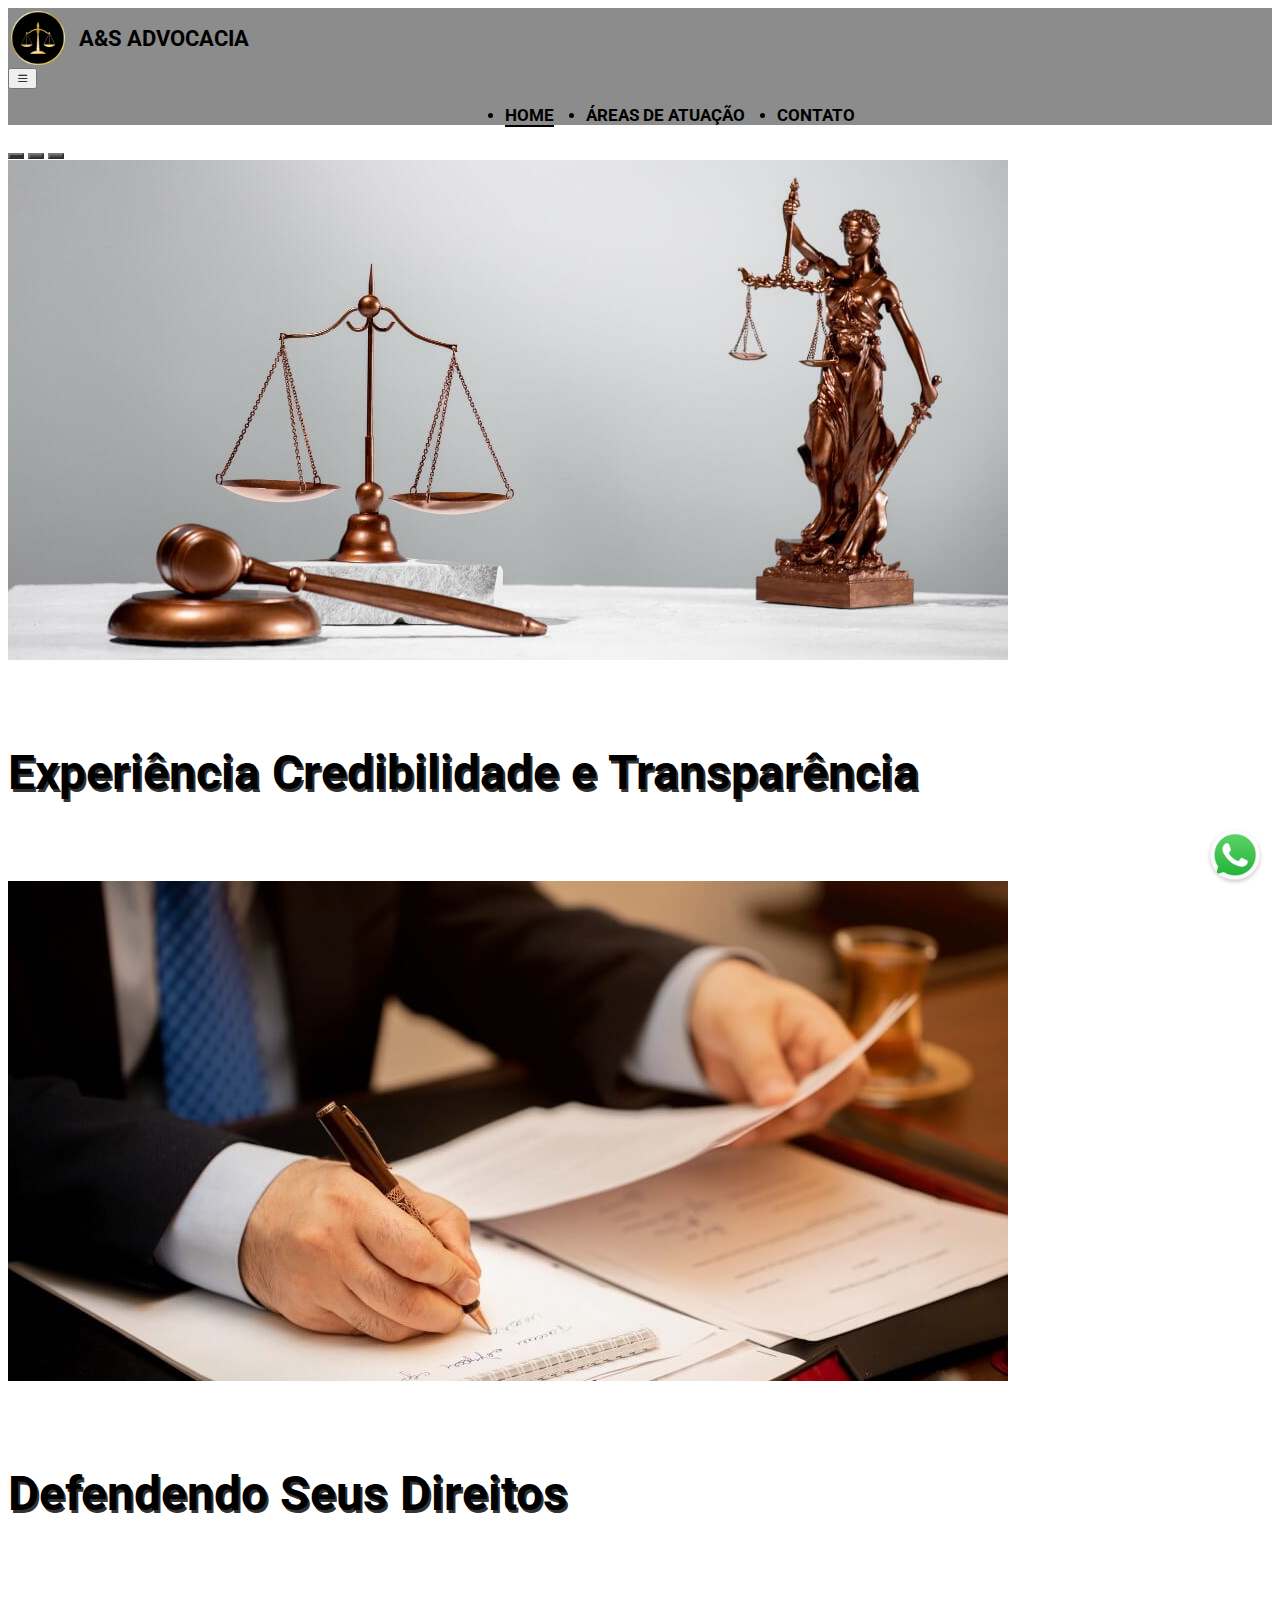
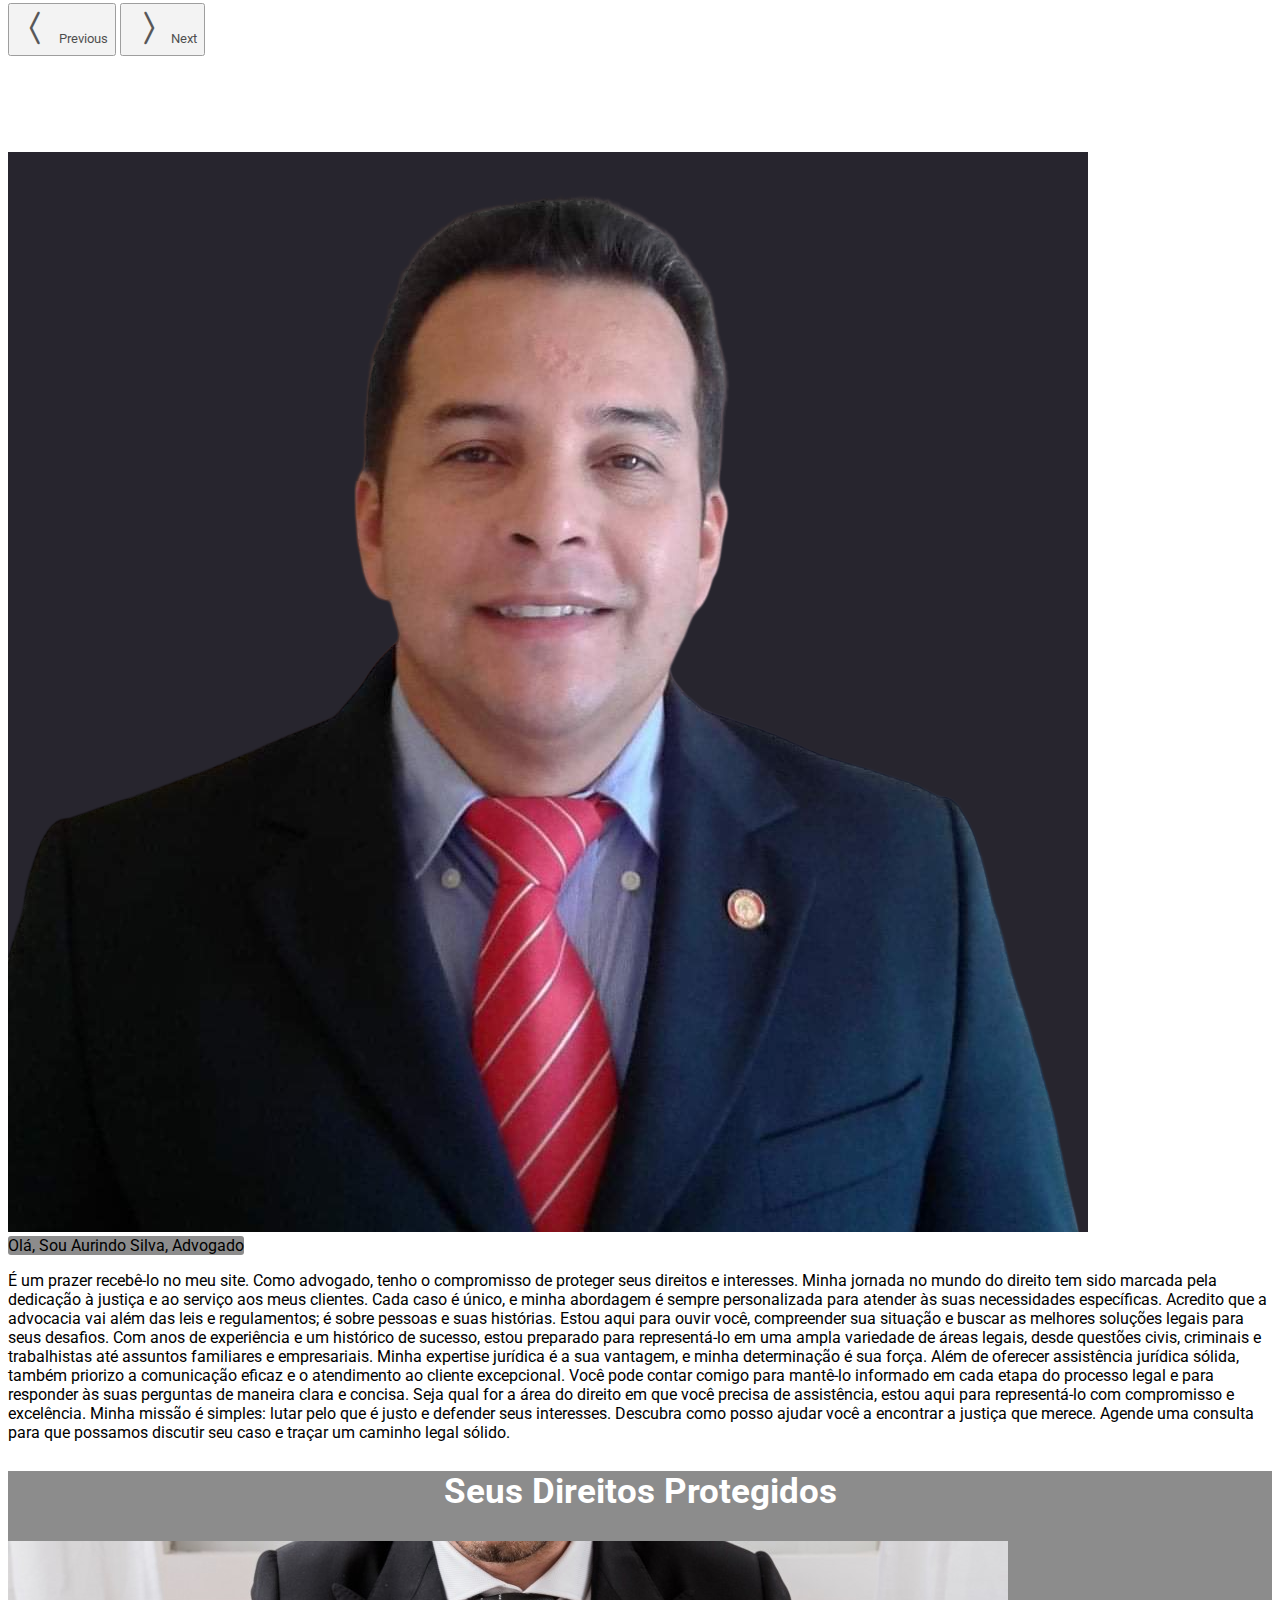
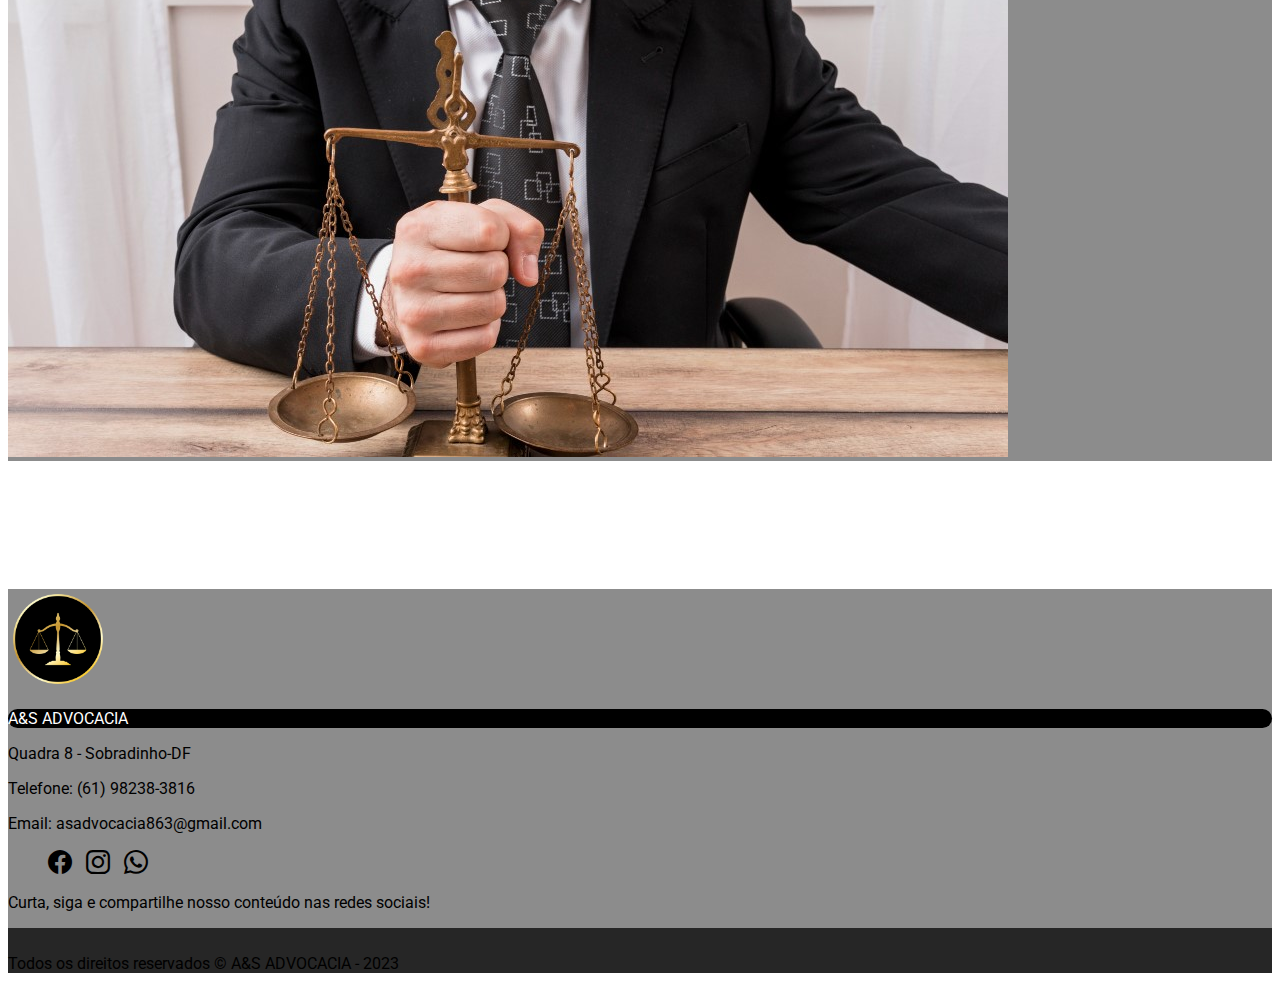
<file: index.html>
<!DOCTYPE html>
<html lang="pt-BR">

<head>
    <meta charset="UTF-8">
    <meta name="viewport" content="width=device-width, initial-scale=1.0">
    <title>A&SADVOCACIA</title>
    <!-- ÍCONE DA URL -->
    <link rel="icon" href="./img/img-icone-url.png" type="image/x-icon">
    <!-- css Bootstrap -->
    <link href="https://cdn.jsdelivr.net/npm/bootstrap@5.3.1/dist/css/bootstrap.min.css" rel="stylesheet"
        integrity="sha384-4bw+/aepP/YC94hEpVNVgiZdgIC5+VKNBQNGCHeKRQN+PtmoHDEXuppvnDJzQIu9" crossorigin="anonymous">
    <!-- Bootsttarp icons -->
    <link rel="stylesheet" href="https://cdn.jsdelivr.net/npm/bootstrap-icons@1.10.5/font/bootstrap-icons.css">
    <!-- css Projeto -->
    <link rel="stylesheet" href="./styles/styles.css">
    <!-- script bootstrap -->
    <script src="https://cdn.jsdelivr.net/npm/bootstrap@5.3.1/dist/js/bootstrap.bundle.min.js"
        integrity="sha384-HwwvtgBNo3bZJJLYd8oVXjrBZt8cqVSpeBNS5n7C8IVInixGAoxmnlMuBnhbgrkm" crossorigin="anonymous">
    </script>
</head>

<body>

    <!-- NAVBAR -->
    <nav class="navbar navbar-expand-lg  bg-primary-color" id="navbar">
        <div class="container">
            <div class="navbar-brand">
                <img src="./img/img-logo-adv.png" alt="Logo" />
                <span>A&S ADVOCACIA</span>
            </div>
            <button class="navbar-toggler" type="button" data-bs-toggle="collapse" data-bs-target="#navbar-items"
                aria-controls="navbar-items" aria-expanded="false" aria-label="Toggle navigation">
                <i class="bi bi-list"></i>
            </button>
            <div class="collapse navbar-collapse" id="navbar-items">
                <ul class="navbar-nav me-auto mb-2 mb-lg-0">
                    <li class="nav-item">
                        <a class="nav-link active" aria-current="page" href="./index.html">HOME</a>
                    </li>
                    <li class="nav-item">
                        <a class="nav-link" href="atuacao.html">ÁREAS DE ATUAÇÃO</a>
                    </li>
                    <li class="nav-item">
                        <a class="nav-link" href="./contato.html">CONTATO</a>
                    </li>
                </ul>
            </div>
        </div>
    </nav>

    <!-- SLIDER -->
    <div id="slider-container">
        <div id="slider" class="carousel slide" data-bs-ride="carousel">
            <div class="carousel-indicators">
                <button type="button" data-bs-target="#slider" data-bs-slide-to="0" class="active" aria-current="true"
                    aria-label="Slide 1"></button>
                <button type="button" data-bs-target="#slider" data-bs-slide-to="1" aria-label="Slide 2"></button>
                <button type="button" data-bs-target="#slider" data-bs-slide-to="2" aria-label="Slide 3"></button>
            </div>
            <div class="carousel-inner">
                <div class="carousel-item active">
                    <img src="./img/img-adv-fundo.jpg" class="d-block w-100" alt="sorvetes variados" />
                    <div class="carousel-caption">
                        <h5>Experiência Credibilidade e Transparência</h5>
                    </div>
                </div>
                <div class="carousel-item">
                    <img src="./img/img-advogado-caneta.jpg" class="d-block w-100" alt="Picoles Extrusados" />
                    <div class="carousel-caption">
                        <h5>Defendendo Seus Direitos</h5>
                    </div>
                </div>
            </div>
            <button class="carousel-control-prev" type="button" data-bs-target="#slider" data-bs-slide="prev">
                <i class="bi bi-chevron-compact-left"></i>
                <span class="visually-hidden">Previous</span>
            </button>
            <button class="carousel-control-next" type="button" data-bs-target="#slider" data-bs-slide="next">
                <i class="bi bi-chevron-compact-right"></i>
                <span class="visually-hidden">Next</span>
            </button>
        </div>

        <div class="container my-5">
            <div class="row justify-content-center">
                <div class="col-md-5">
                    <img src="./img/img-aurindo-black.png" class="img-fluid rounded" alt="Crianca com Sorvete">
                </div>
                <div class="col-md-5">
                    <p class="p-aurindo"> Olá, Sou Aurindo Silva, Advogado</p>
                    <p>
                        É um prazer recebê-lo no meu site.
                        Como advogado, tenho o compromisso de proteger seus direitos e interesses.

                        Minha jornada no mundo do direito tem sido marcada pela dedicação à justiça e ao serviço aos
                        meus clientes. Cada caso é único, e minha abordagem é sempre personalizada para atender às suas
                        necessidades específicas.

                        Acredito que a advocacia vai além das leis e regulamentos; é sobre pessoas e suas histórias.
                        Estou aqui para ouvir você, compreender sua situação e buscar as melhores soluções legais para
                        seus desafios.

                        Com anos de experiência e um histórico de sucesso, estou preparado para representá-lo em uma
                        ampla variedade de áreas legais, desde questões civis, criminais e trabalhistas até assuntos
                        familiares e empresariais. Minha expertise jurídica é a sua vantagem, e minha determinação é sua
                        força.

                        Além de oferecer assistência jurídica sólida, também priorizo a comunicação eficaz e o
                        atendimento ao cliente excepcional. Você pode contar comigo para mantê-lo informado em cada
                        etapa do processo legal e para responder às suas perguntas de maneira clara e concisa.

                        Seja qual for a área do direito em que você precisa de assistência, estou aqui para
                        representá-lo com compromisso e excelência. Minha missão é simples: lutar pelo que é justo e
                        defender seus interesses.

                        Descubra como posso ajudar você a encontrar a justiça que merece. Agende uma consulta para que
                        possamos discutir seu caso e traçar um caminho legal sólido.
                    </p>
                </div>
            </div>
        </div>

        <div class="container my-5 container-direitos">
            <div class="row justify-content-center align-items-center">
                <h2 class="titulo-martelo">Seus Direitos Protegidos</h2>
                <div class="row justify-content-center align-items-center">
                    <img src="./img/img-balanca-edit.jpg" alt="Picoles">
                </div>
            </div>
        </div>

        <footer class="footer bg-primary-color">
            <div class="container py-5">
                <div class="row align-items-center">
                    <div class="col-md-4 text-center">
                        <img src="./img/img-logo-adv.png" alt="Logo" class="footer-logo">
                        <div class="txt-foter">
                            <p class="txt-redes">A&S ADVOCACIA</p>
                        </div>
                    </div>
                    <div class="col-md-4 text-center text-endereco">
                        <p class="mb-0">Quadra 8 - Sobradinho-DF</p>
                        <p class="mb-0">Telefone: (61) 98238-3816</p>
                        <p class="mb-0">Email: asadvocacia863@gmail.com</p>
                    </div>
                    <div class="col-md-4 text-center">
                        <ul class="list-inline footer-social mb-0">
                            <li class="list-inline-item"><a
                                    href="https://www.facebook.com/aurindo.silva?mibextid=ZbWKwL" target="_blank"><i
                                        class="bi bi-facebook"></i></a></li>
                            <li class="list-inline-item"><a
                                    href="https://instagram.com/aurindosilva?igshid=MzRlODBiNWFlZA==" target="_blank"><i
                                        class="bi bi-instagram"></i></a></li>
                            <li class="list-inline-item"><a
                                    href="https://api.whatsapp.com/send?phone=61982383816&text=A$S Advocacia"
                                    target="_blank"><i class="bi bi-whatsapp"></i></a></li>
                        </ul>
                        <p>Curta, siga e compartilhe nosso conteúdo nas redes sociais!</p>
                    </div>
                </div>
            </div>
            <div class="text-center text-white pb-2 footer-bottom">
                <p class="p-direitos">Todos os direitos reservados &copy; A&S ADVOCACIA - 2023</p>
            </div>
        </footer>

        <div class="custom-icon">
            <a href="https://api.whatsapp.com/send?phone=61982383816&text=A&S Advocacia" target="_blank">
                <img src="./img/img-whatsapp.png" alt="Whatsapp">
            </a>
        </div>
</body>

</html>
</file>
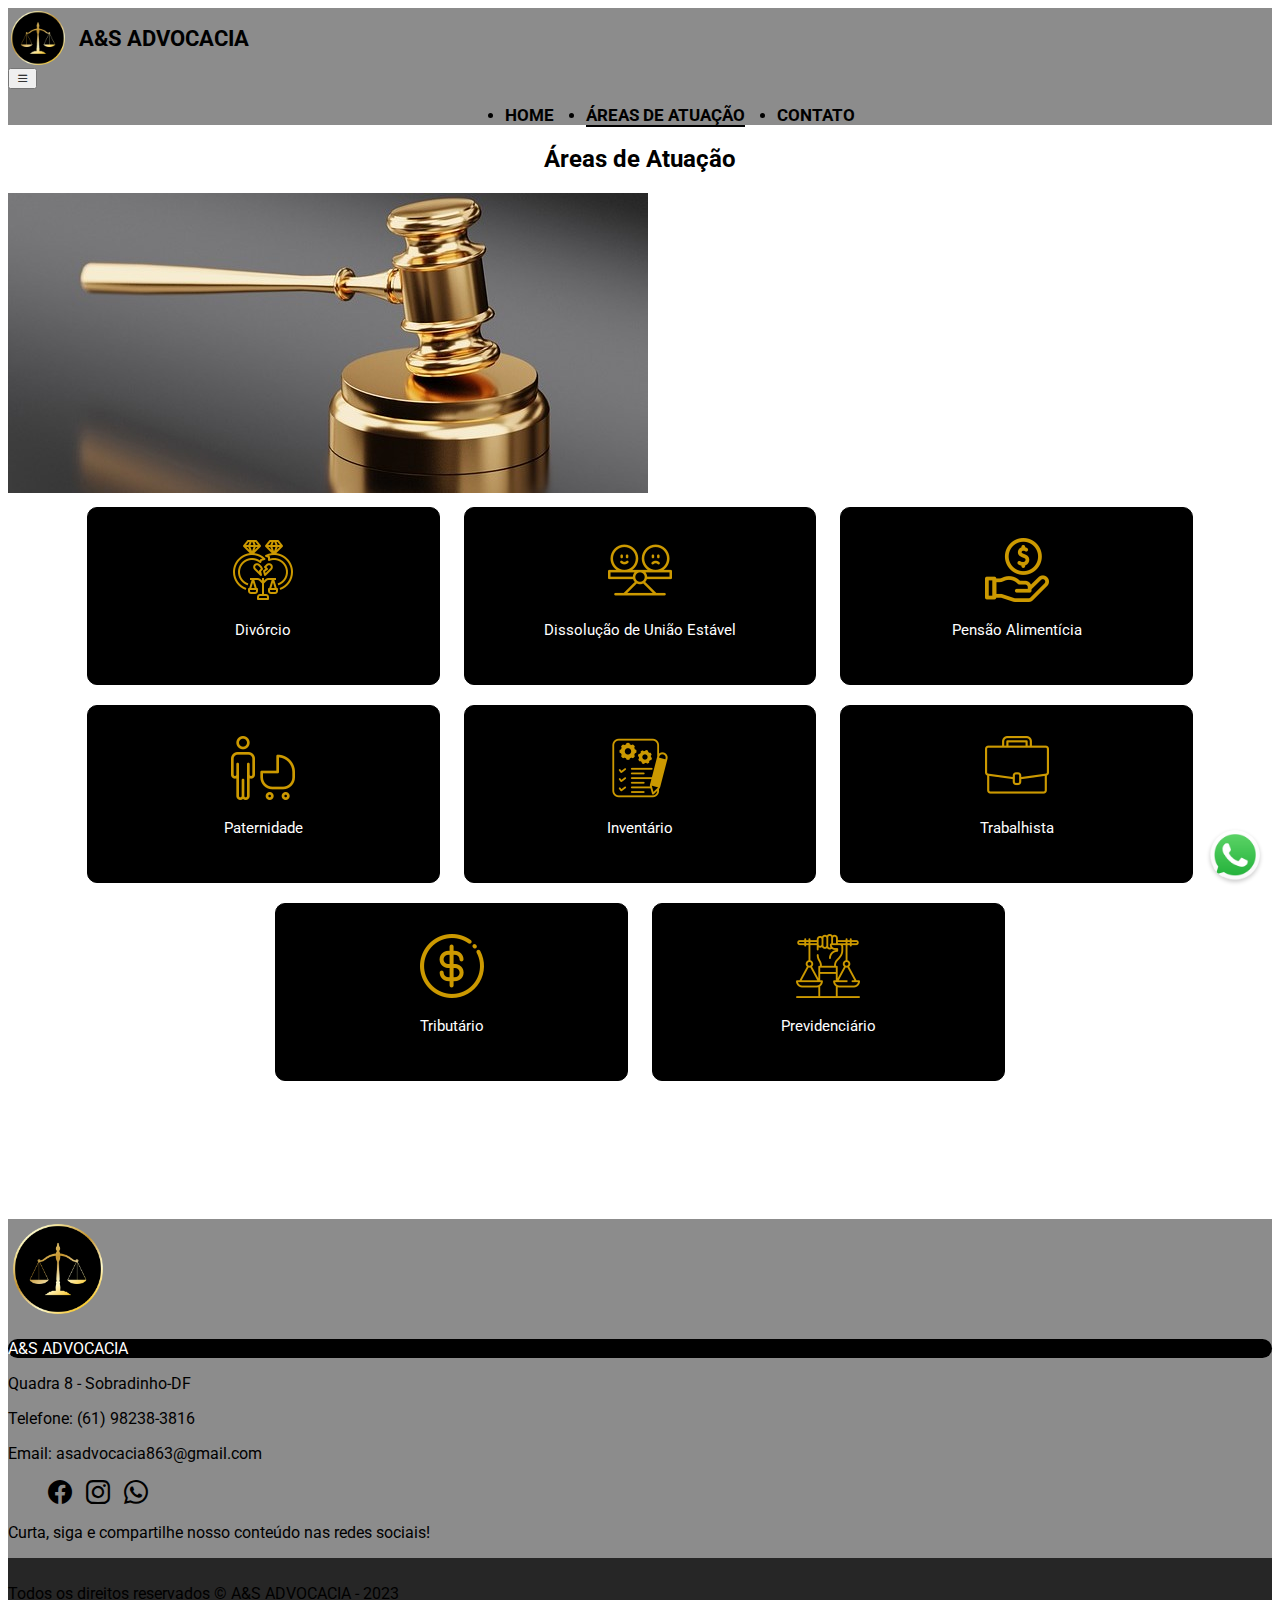
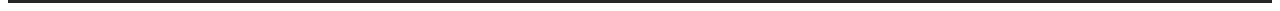
<file: atuacao.html>
<!DOCTYPE html>
<html lang="pt-BR">

<head>
    <meta charset="UTF-8">
    <meta name="viewport" content="width=device-width, initial-scale=1.0">
    <title>A&SADVOCACIA</title>
    <!-- ÍCONE DA URL -->
    <link rel="icon" href="./img/img-icone-url.png" type="image/x-icon">
    <!-- css Bootstrap -->
    <link href="https://cdn.jsdelivr.net/npm/bootstrap@5.3.1/dist/css/bootstrap.min.css" rel="stylesheet"
        integrity="sha384-4bw+/aepP/YC94hEpVNVgiZdgIC5+VKNBQNGCHeKRQN+PtmoHDEXuppvnDJzQIu9" crossorigin="anonymous">
    <!-- Bootsttarp icons -->
    <link rel="stylesheet" href="https://cdn.jsdelivr.net/npm/bootstrap-icons@1.10.5/font/bootstrap-icons.css">
    <!-- css Projeto -->
    <link rel="stylesheet" href="./styles/styles.css">
    <!-- script bootstrap -->
    <script src="https://cdn.jsdelivr.net/npm/bootstrap@5.3.1/dist/js/bootstrap.bundle.min.js"
        integrity="sha384-HwwvtgBNo3bZJJLYd8oVXjrBZt8cqVSpeBNS5n7C8IVInixGAoxmnlMuBnhbgrkm" crossorigin="anonymous">
    </script>
</head>

<body>

    <!-- NAVBAR -->
    <nav class="navbar navbar-expand-lg  bg-primary-color" id="navbar">
        <div class="container">
            <div class="navbar-brand">
                <img src="./img/img-logo-adv.png" alt="Logo" />
                <span>A&S ADVOCACIA</span>
            </div>
            <button class="navbar-toggler" type="button" data-bs-toggle="collapse" data-bs-target="#navbar-items"
                aria-controls="navbar-items" aria-expanded="false" aria-label="Toggle navigation">
                <i class="bi bi-list"></i>
            </button>
            <div class="collapse navbar-collapse" id="navbar-items">
                <ul class="navbar-nav me-auto mb-2 mb-lg-0">
                    <li class="nav-item">
                        <a class="nav-link" aria-current="page" href="./index.html">HOME</a>
                    </li>
                    <li class="nav-item">
                        <a class="nav-link active" href="atuacao.html">ÁREAS DE ATUAÇÃO</a>
                    </li>
                    <li class="nav-item">
                        <a class="nav-link" href="./contato.html">CONTATO</a>
                    </li>
                </ul>
            </div>
        </div>
    </nav>

    <div class="container my-5">
        <h2 class="h2-atuacao">Áreas de Atuação</h2>
        <div class="row justify-content-center align-items-center">
            <div class="row justify-content-center align-items-center">
                <img src="./img/img-martelo-ouro.jpg" alt="Picoles">
            </div>
        </div>
    </div>

    <div class="container container-icons">
        <div class="card">
            <img src="./img/divorcio-2.png">
            <p class="p-atuacao">Divórcio</p>
        </div>

        <div class="card">
            <img src="./img/emocoes.png">
            <p class="p-atuacao">Dissolução de União Estável</p>
        </div>
        <div class="card card-large">
            <img src="./img/pensao-editado.png">
            <p class="p-atuacao">Pensão Alimentícia</p>
        </div>
        <div class="card card-large">
            <img src="./img/paternidade.png">
            <p class="p-atuacao">Paternidade</p>
        </div>
        <div class="card card-large">
            <img src="./img/inventario.png" alt="">
            <p class="p-atuacao">Inventário</p>
        </div>
        <div class="card card-large">
            <img src="./img/mala-de-viagem.png">
            <p class="p-atuacao">Trabalhista</p>
        </div>
        <div class="card card-large">
            <img src="./img/cifrao.png">
            <p class="p-atuacao">Tributário</p>
        </div>
        <div class="card card-large">
            <img src="./img/direito-civil.png" class="img-atuacao">
            <p class="p-atuacao">Previdenciário</p>
        </div>
    </div>

    <footer class="footer bg-primary-color">
        <div class="container py-5">
            <div class="row align-items-center">
                <div class="col-md-4 text-center">
                    <img src="./img/img-logo-adv.png" alt="Logo" class="footer-logo">
                    <div class="txt-foter">
                        <p class="txt-redes">A&S ADVOCACIA</p>
                    </div>
                </div>
                <div class="col-md-4 text-center text-endereco">
                    <p class="mb-0">Quadra 8 - Sobradinho-DF</p>
                    <p class="mb-0">Telefone: (61) 98238-3816</p>
                    <p class="mb-0">Email: asadvocacia863@gmail.com</p>
                </div>
                <div class="col-md-4 text-center">
                    <ul class="list-inline footer-social mb-0">
                        <li class="list-inline-item"><a href="https://www.facebook.com/aurindo.silva?mibextid=ZbWKwL"
                                target="_blank"><i class="bi bi-facebook"></i></a></li>
                        <li class="list-inline-item"><a
                                href="https://instagram.com/aurindosilva?igshid=MzRlODBiNWFlZA==" target="_blank"><i
                                    class="bi bi-instagram"></i></a></li>
                        <li class="list-inline-item"><a
                                href="https://api.whatsapp.com/send?phone=61982383816&text=A$S Advocacia"
                                target="_blank"><i class="bi bi-whatsapp"></i></a></li>
                    </ul>
                    <p>Curta, siga e compartilhe nosso conteúdo nas redes sociais!</p>
                </div>
            </div>
        </div>
        <div class="text-center text-white pb-2 footer-bottom">
            <p class="p-direitos">Todos os direitos reservados &copy; A&S ADVOCACIA - 2023</p>
        </div>
    </footer>

    <div class="custom-icon">
        <a href="https://api.whatsapp.com/send?phone=61982383816&text=A&S Advocacia" target="_blank">
            <img src="./img/img-whatsapp.png" alt="Whatsapp">
        </a>
    </div>
</body>

</html>
</file>
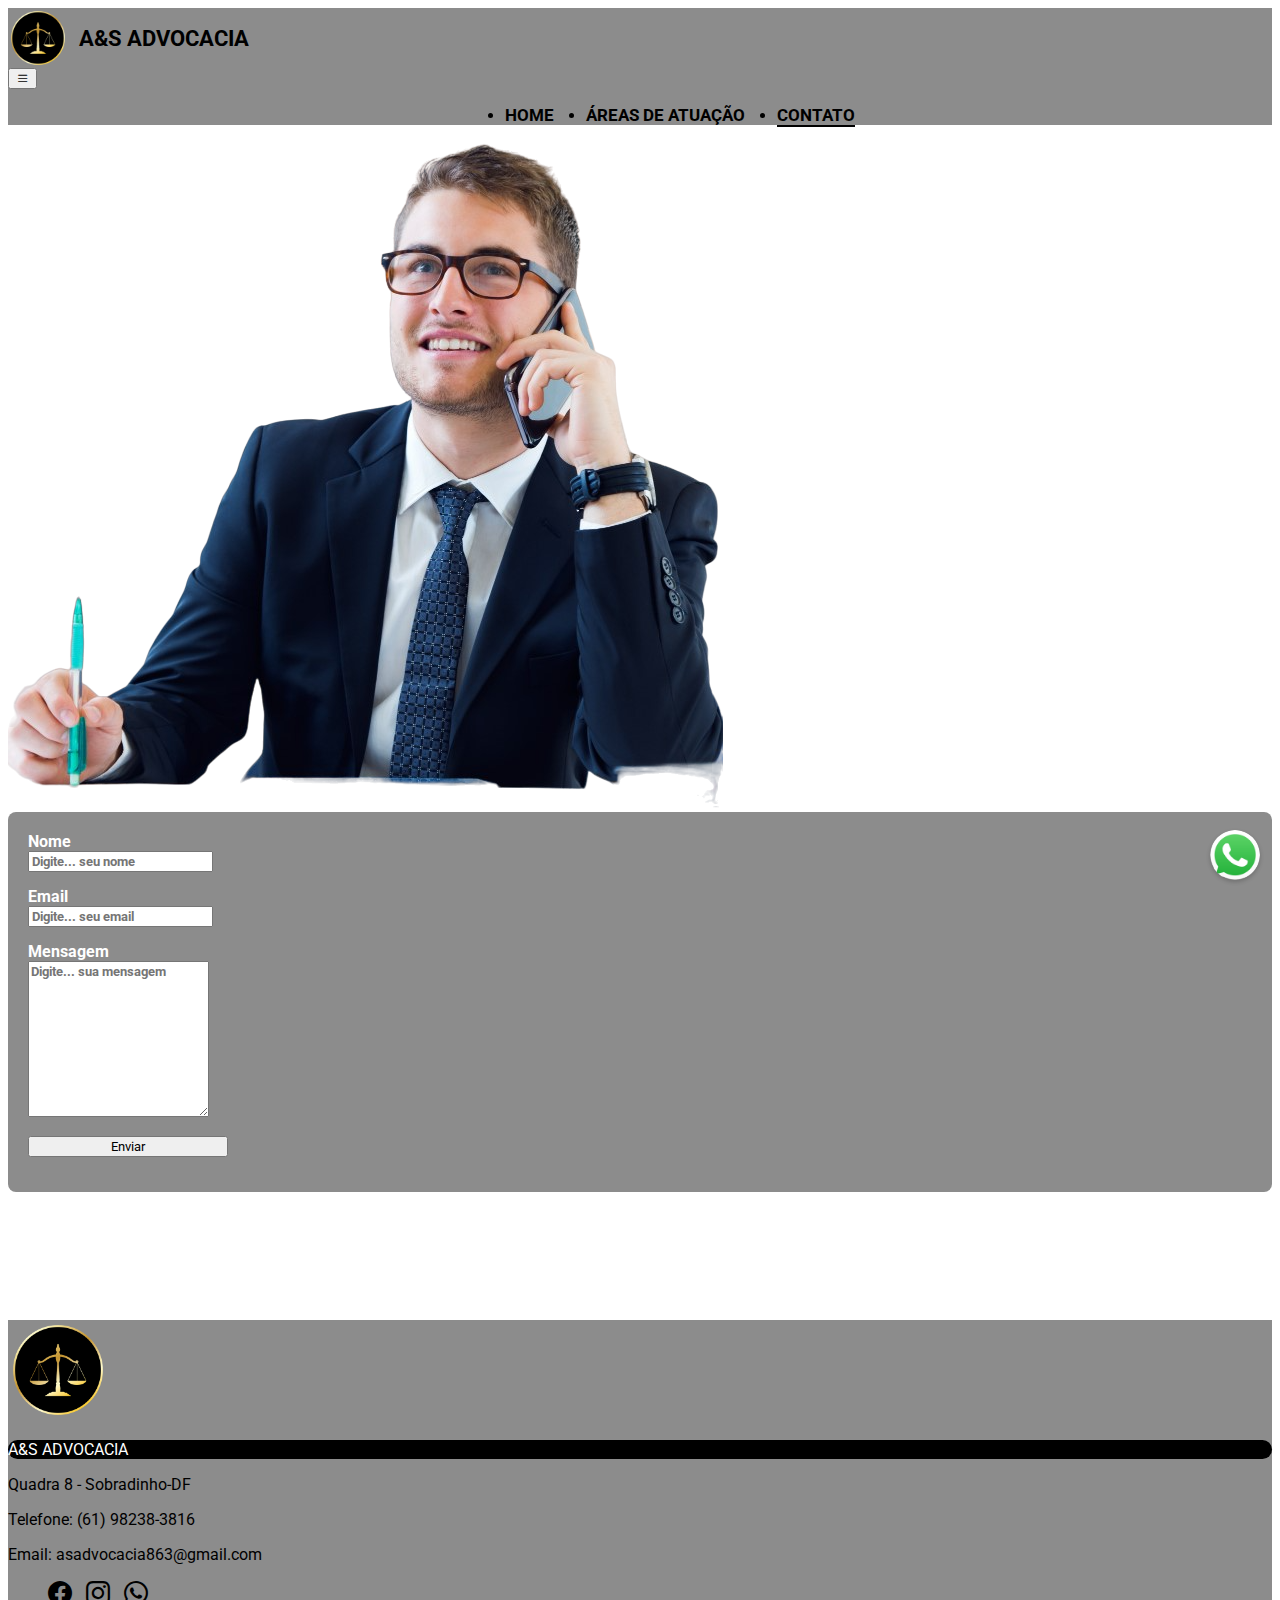
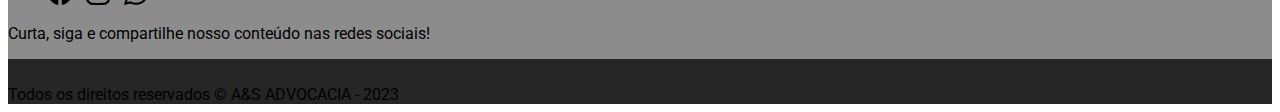
<file: contato.html>
<!DOCTYPE html>
<html lang="pt-BR">

<head>
    <meta charset="UTF-8">
    <meta name="viewport" content="width=device-width, initial-scale=1.0">
    <title>A&SADVOCACIA</title>
    <!-- ÍCONE DA URL -->
    <link rel="icon" href="./img/img-icone-url.png" type="image/x-icon">
    <!-- css Bootstrap -->
    <link href="https://cdn.jsdelivr.net/npm/bootstrap@5.3.1/dist/css/bootstrap.min.css" rel="stylesheet"
        integrity="sha384-4bw+/aepP/YC94hEpVNVgiZdgIC5+VKNBQNGCHeKRQN+PtmoHDEXuppvnDJzQIu9" crossorigin="anonymous">
    <!-- Bootsttarp icons -->
    <link rel="stylesheet" href="https://cdn.jsdelivr.net/npm/bootstrap-icons@1.10.5/font/bootstrap-icons.css">
    <!-- css Projeto -->
    <link rel="stylesheet" href="./styles/styles.css">
    <!-- script bootstrap -->
    <script src="https://cdn.jsdelivr.net/npm/bootstrap@5.3.1/dist/js/bootstrap.bundle.min.js"
        integrity="sha384-HwwvtgBNo3bZJJLYd8oVXjrBZt8cqVSpeBNS5n7C8IVInixGAoxmnlMuBnhbgrkm" crossorigin="anonymous">
    </script>
</head>

<body>

    <!-- NAVBAR -->
    <nav class="navbar navbar-expand-lg  bg-primary-color" id="navbar">
        <div class="container">
            <div class="navbar-brand">
                <img src="./img/img-logo-adv.png" alt="Logo" />
                <span>A&S ADVOCACIA</span>
            </div>
            <button class="navbar-toggler" type="button" data-bs-toggle="collapse" data-bs-target="#navbar-items"
                aria-controls="navbar-items" aria-expanded="false" aria-label="Toggle navigation">
                <i class="bi bi-list"></i>
            </button>
            <div class="collapse navbar-collapse" id="navbar-items">
                <ul class="navbar-nav me-auto mb-2 mb-lg-0">
                    <li class="nav-item">
                        <a class="nav-link" aria-current="page" href="./index.html">HOME</a>
                    </li>
                    <li class="nav-item">
                        <a class="nav-link" href="atuacao.html">ÁREAS DE ATUAÇÃO</a>
                    </li>
                    <li class="nav-item">
                        <a class="nav-link active" href="./contato.html">CONTATO</a>
                    </li>
                </ul>
            </div>
        </div>
    </nav>

    <div class="container my-5">
        <div class="row justify-content-center align-items-center">
            <div class="col-md-5">
                <img src="./img/img-homem-phone.png" class="img-fluid" alt="Foto">
            </div>
            <div class="col-md-6">
                <form action="https://formsubmit.co/asadvocacia863@gmail.com" method="POST" class="form-container">
                    <div class="mb-3">
                        <label for="nome" class="form-label">Nome</label>
                        <input type="text" class="form-control" id="nome" name="nome" placeholder="Digite... seu nome"
                            required>

                    </div>
                    <div class="mb-3">
                        <label for="email" class="form-label">Email</label>
                        <input type="email" class="form-control" id="email" name="email"
                            placeholder="Digite... seu email" required>
                    </div>
                    <div class="mb-3">
                        <label for="mensagem" class="form-label">Mensagem</label>
                        <textarea class="form-control" id="mensagem" name="mensagem" rows="4"
                            placeholder="Digite... sua mensagem" required></textarea>
                        <input type="hidden" name="_subject" value="Nova mensagem do site A&S Advocacia">
                    </div>
                    <!-- Campo extra para redirecionar para a página de sucesso após o envio -->
                    <input type="hidden" name="_next" value="https://asadvocacia.netlify.app/emailSucesso.html">
                    <div>
                        <button type="submit" class="btn btn-primary btn-enviar">Enviar</button>
                    </div>
                </form>
            </div>

        </div>
    </div>

    <footer class="footer bg-primary-color">
        <div class="container py-5">
            <div class="row align-items-center">
                <div class="col-md-4 text-center">
                    <img src="./img/img-logo-adv.png" alt="Logo" class="footer-logo">
                    <div class="txt-foter">
                        <p class="txt-redes">A&S ADVOCACIA</p>
                    </div>
                </div>
                <div class="col-md-4 text-center text-endereco">
                    <p class="mb-0">Quadra 8 - Sobradinho-DF</p>
                    <p class="mb-0">Telefone: (61) 98238-3816</p>
                    <p class="mb-0">Email: asadvocacia863@gmail.com</p>
                </div>
                <div class="col-md-4 text-center">
                    <ul class="list-inline footer-social mb-0">
                        <li class="list-inline-item"><a href="https://www.facebook.com/aurindo.silva?mibextid=ZbWKwL"
                                target="_blank"><i class="bi bi-facebook"></i></a></li>
                        <li class="list-inline-item"><a
                                href="https://instagram.com/aurindosilva?igshid=MzRlODBiNWFlZA==" target="_blank"><i
                                    class="bi bi-instagram"></i></a></li>
                        <li class="list-inline-item"><a
                                href="https://api.whatsapp.com/send?phone=61982383816&text=A$S Advocacia"
                                target="_blank"><i class="bi bi-whatsapp"></i></a></li>
                    </ul>
                    <p>Curta, siga e compartilhe nosso conteúdo nas redes sociais!</p>
                </div>
            </div>
        </div>
        <div class="text-center text-white pb-2 footer-bottom">
            <p class="p-direitos">Todos os direitos reservados &copy; A&S ADVOCACIA - 2023</p>
        </div>
    </footer>

    <div class="custom-icon">
        <a href="https://api.whatsapp.com/send?phone=61982383816&text=A&S Advocacia" target="_blank">
            <img src="./img/img-whatsapp.png" alt="Whatsapp">
        </a>
    </div>

</body>

</html>
</file>
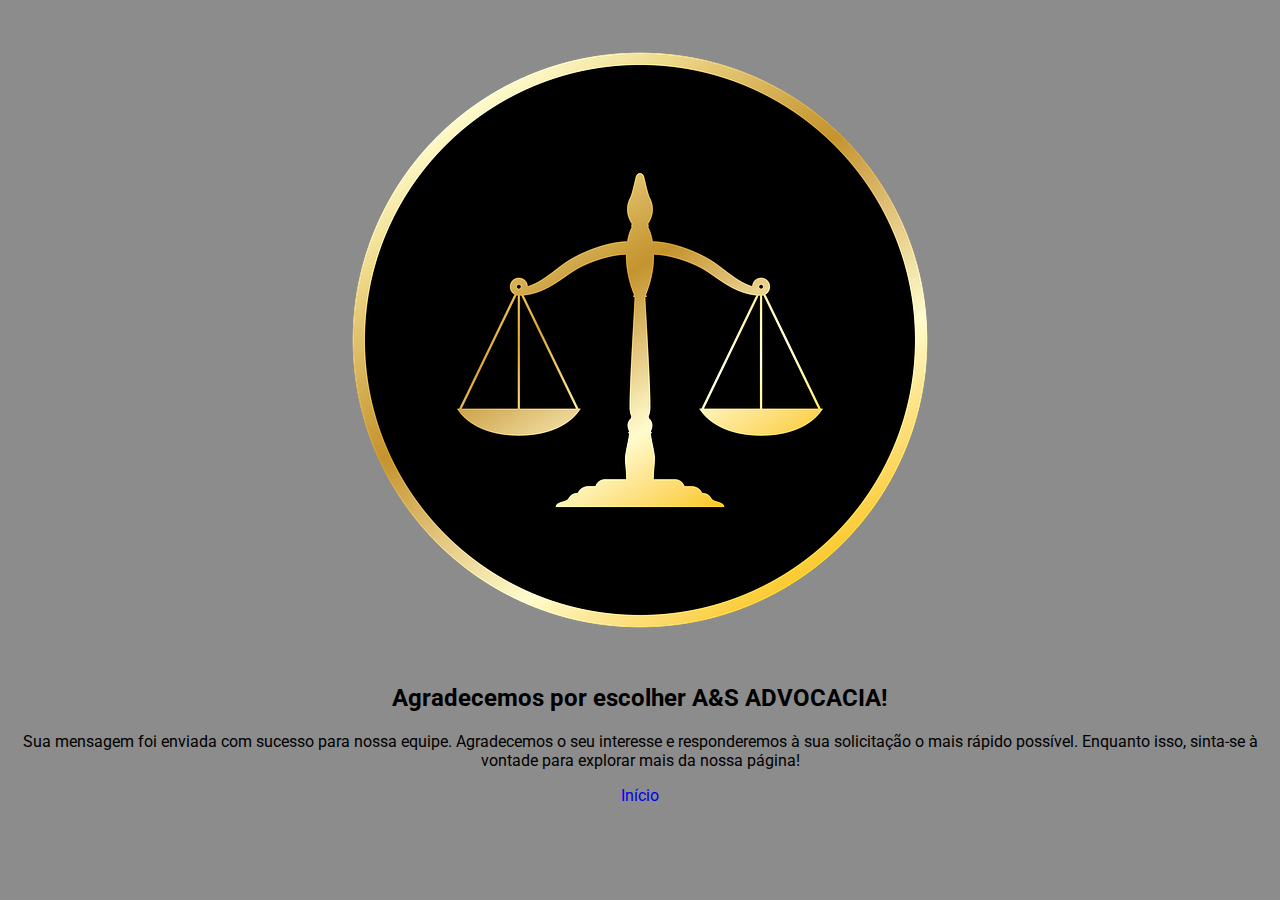
<file: emailSucesso.html>
<!DOCTYPE html>
<html lang="en">

<head>
    <meta charset="UTF-8">
    <meta name="viewport" content="width=device-width, initial-scale=1.0">
    <title>A&SADVOCACIA</title>
    <!-- ÍCONE DA URL -->
    <link rel="icon" href="./img/img-icone-url.png" type="image/x-icon">
    <!-- css Bootstrap -->
    <link href="https://cdn.jsdelivr.net/npm/bootstrap@5.3.1/dist/css/bootstrap.min.css" rel="stylesheet"
        integrity="sha384-4bw+/aepP/YC94hEpVNVgiZdgIC5+VKNBQNGCHeKRQN+PtmoHDEXuppvnDJzQIu9" crossorigin="anonymous">
    <!-- Bootsttarp icons -->
    <link rel="stylesheet" href="https://cdn.jsdelivr.net/npm/bootstrap-icons@1.10.5/font/bootstrap-icons.css">
    <!-- css Projeto -->
    <link rel="stylesheet" href="./styles/styles.css">
    <!-- script bootstrap -->
    <script src="https://cdn.jsdelivr.net/npm/bootstrap@5.3.1/dist/js/bootstrap.bundle.min.js"
        integrity="sha384-HwwvtgBNo3bZJJLYd8oVXjrBZt8cqVSpeBNS5n7C8IVInixGAoxmnlMuBnhbgrkm" crossorigin="anonymous">
    </script>
</head>

<body class="sucesso">

    <!-- <div class="container container-sucesso">
        <div>
            <img src="./img/img-logo-adv.png" class="img-fluid" alt="Logo" />
            <h2>Agradecemos por escolher A&S ADVOCACIA!</h2>
            <p>Sua mensagem foi enviada com sucesso para nossa equipe. Agradecemos o seu interesse e responderemos à sua
                solicitação o mais rápido possível. Enquanto isso, sinta-se à vontade para explorar mais da nossa
                página!
            </p>
            <a href="./index.html" class="btn btn-primary btn-sucesso col-3">Início</a>
        </div>
    </div> -->

    <div class="container container-sucesso">
        <img src="./img/img-logo-adv.png" class="img-fluid img-logo" alt="Logo" />
        <h2>Agradecemos por escolher A&S ADVOCACIA!</h2>
        <p>Sua mensagem foi enviada com sucesso para nossa equipe. Agradecemos o seu interesse e responderemos à sua
            solicitação o mais rápido possível. Enquanto isso, sinta-se à vontade para explorar mais da nossa página!
        </p>
        <a href="./index.html" class="btn btn-primary btn-sucesso">Início</a>
    </div>


</body>

</html>
</file>
<file: styles/styles.css>
@import url('https://fonts.googleapis.com/css2?family=Anton&family=Libre+Baskerville:ital,wght@0,400;0,700;1,400&family=Lobster&family=Lumanosimo&family=Open+Sans:ital,wght@0,500;1,700&family=Oswald:wght@700&family=Poppins:wght@100;300;500&family=Roboto:ital,wght@0,100;0,300;0,400;0,500;0,700;0,900;1,100;1,300;1,400;1,500;1,700;1,900&family=Teko:wght@700&family=Ubuntu:ital,wght@0,400;0,500;0,700;1,300;1,400;1,500;1,700&display=swap');

* {
    font-family: 'roboto';
}

/* NAVBAR */
#navbar {
    background: #8c8c8c;

}

#navbar a {
    color: black;
    font-size: 17px;
    font-weight: bold;
    align-items: center;
}

#navbar a:hover {
    color: white;
}

#navbar .active {
    border-bottom: 2px solid black;
}

.navbar-brand {
    display: flex;
}

.navbar-brand img {
    width: 60px;
}

.navbar-brand span {
    font-weight: 700;
    font-size: 1.4em;
    margin-left: 0.5em;
}

.navbar-brand {
    align-items: center;
}

#navbar-items .navbar-nav {
    display: flex;
    justify-content: center;
    width: 100%;
}


#navbar-items .nav-item {
    margin: 0 1em;
}

#slider {
    margin-bottom: 6em;
}

#slider .carousel-caption h5 {
    font-size: 2.5em;
    text-shadow: #000 2px 2px;
}

#slider .btn {
    padding: 0.3em 0.8em;
    font-size: 1em;
    margin-top: 1em;
}

.carousel-control-prev,
.carousel-control-next {
    opacity: 0.7;
}

.carousel-control-prev i,
.carousel-control-next i {
    color: #111;
    font-size: 3em;
}

.carousel-indicators [data-bs-target] {
    background-color: #222;
    opacity: 0.8;
}

.carousel-indicators .active {
    background-color: #000;
}

.titulo-martelo {
    color: white;
    text-align: center;
    font-weight: bold;
    font-size: 35px;
    font-family: 'roboto';
}

.h2-atuacao {
    text-align: center;
    font-weight: bold;

}

.container-direitos {
    background: #8c8c8c;
}

a {
    text-decoration: none;
}

h4 {
    color: black;
    text-align: center;
    margin-bottom: 1em;
}

.p-aurindo {
    background: #8c8c8c;
    display: inline;
    border-radius: 3px;
}

.card {
    font-size: 15px;
    display: inline-block;
    width: 23%;
    padding: 30px;
    margin: 10px;
    border: 1px solid black;
    color: white;
    border-radius: 10px;
    cursor: pointer;
    background: #e0e0d1;
    text-align: center;
    justify-content: center;
    align-items: center;
    background: black;

}

.container-icons {
    text-align: center;
}

@media (max-width: 768px) {
    .card {
        width: 100%;
        /* Defina a largura como 100% para ocupar a largura total da tela em dispositivos menores */
        margin: 10px 0;
        /* Removi a margem horizontal para ajustar a visualização em tela cheia */
    }
}

.card:hover {
    padding: 30px;
    box-shadow: 0 5px 15px 0 rgba(0, 0, 0, 0.3);
    transition: all 0.6s cubic-bezier(0.165, 0.84, 0.44, 1);
    transform: scale(1.1, 1.1);
}

.p-atuacao {
    font-size: 15px;
}

form {
    margin: 0 auto;
    background-color: #8c8c8c;
    color: #fff;
    padding: 20px;
    border-radius: 8px;
}

form div {
    margin-bottom: 15px;
}

form label {
    display: block;
    font-weight: bold;
}

form textarea {
    height: 150px;
}

.btn-hover:hover {
    background: #0033cc;
}

.btn {
    width: 200px;
}

.sucesso {
    background: #8c8c8c;
}

/* .container-sucesso {
    width: 500px;
    text-align: center;
    align-items: center;
} */

.container-sucesso {
    text-align: center;
    margin-top: 20px;
}

.img-logo {
    max-width: 100%;
    height: auto;
}

footer {
    margin-top: 8rem;
}

footer.footer {
    background-color: #8c8c8c;
    color: black;
}

footer.footer a {
    color: black;
    text-decoration: none;
}

footer.footer a:hover {
    color: white;
}

.footer-info p {
    margin: 0;
    padding: 0.25rem 0;
}

.footer-social li {
    display: inline-block;
    margin-right: 10px;
}

.footer-social i {
    font-size: 24px;
}

.footer-bottom {
    background: #262626;
    padding-top: 10px;
}

.footer-logo {
    max-width: 100px;
}

.p-direitos {
    margin-bottom: 0;
}

.txt-redes {
    background: black;
    border-radius: 10px;
    color: white;
}

.txt-endereco {
    color: black;
}

.custom-icon {
    position: fixed;
    bottom: 20px;
    right: 20px;
    z-index: 9999;
    border-radius: 50%;
    width: 50px;
    height: 50px;
    box-shadow: 0 2px 4px rgba(0, 0, 0, 0.2);
    transition: transform 0.4s;
}

.custom-icon img {
    width: 100%;
    height: 100%;
    border-radius: 50%;
}

.custom-icon:hover {
    transform: scale(1.2);
}

.form-control {
    font-weight: bold;
}

@media (min-width: 768px) {
    #slider .carousel-caption {
        bottom: 15em;
    }

    #slider .carousel-caption h5 {
        font-size: 3em;
        text-shadow: #333333 2px 3px;
    }

    #slider .btn {
        padding: 0.6em 1.6em;
        font-size: 1.2em;
        margin-top: 1em;
    }

    .carousel-indicators {
        bottom: 7em;

    }
}
</file>
